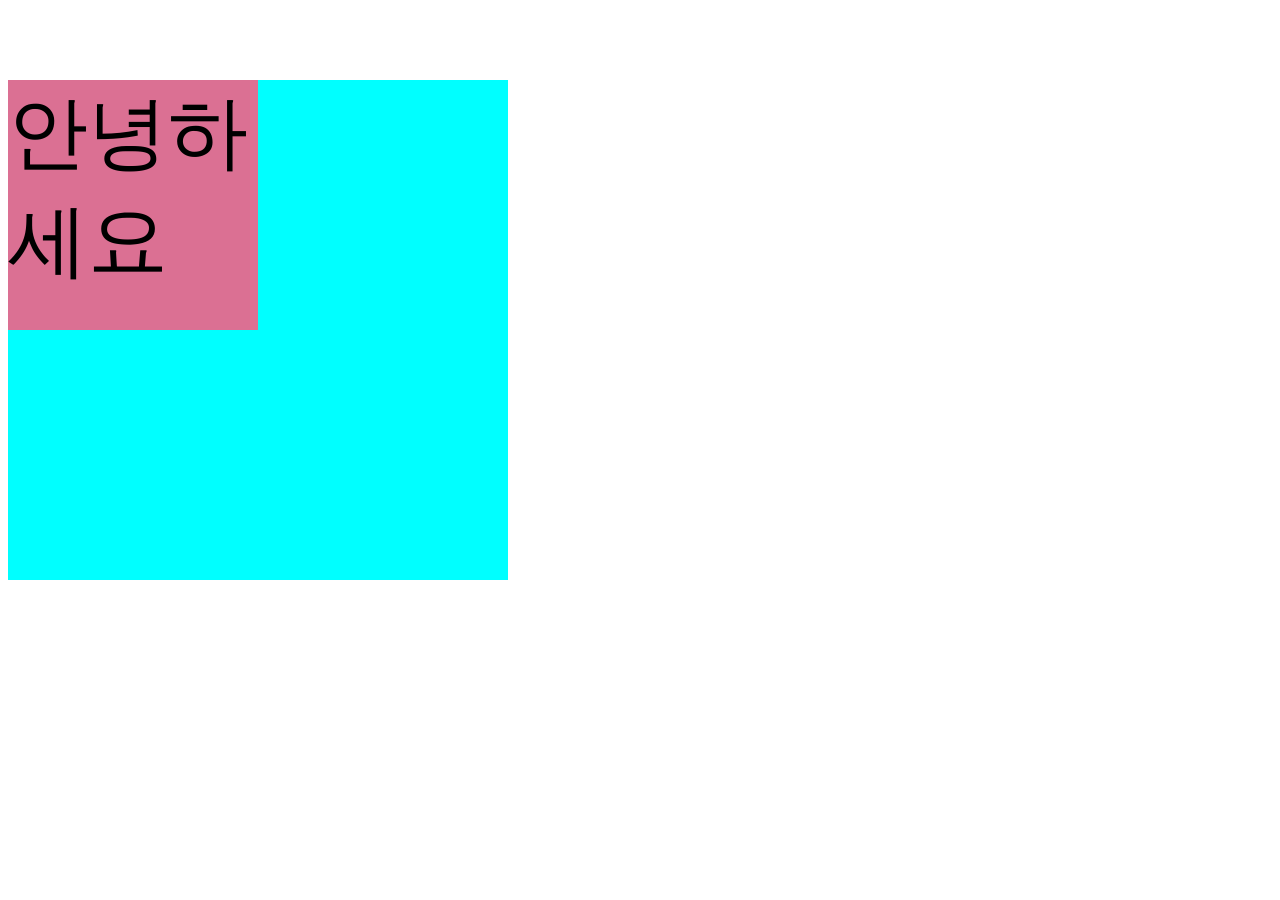
<file: 0/index.html>
<!DOCTYPE html>
<html lang="en">
<head>
    <meta charset="UTF-8">
    <meta name="viewport" content="width=device-width, initial-scale=1.0">
    <title>Document</title>
    <link rel="stylesheet" href="style.css">
</head>
<body>
    <div class="box01">
        <div class="box01-1">
            <p>안녕하세요</p>
        </div>
    </div>
</body>
</html>
</file>
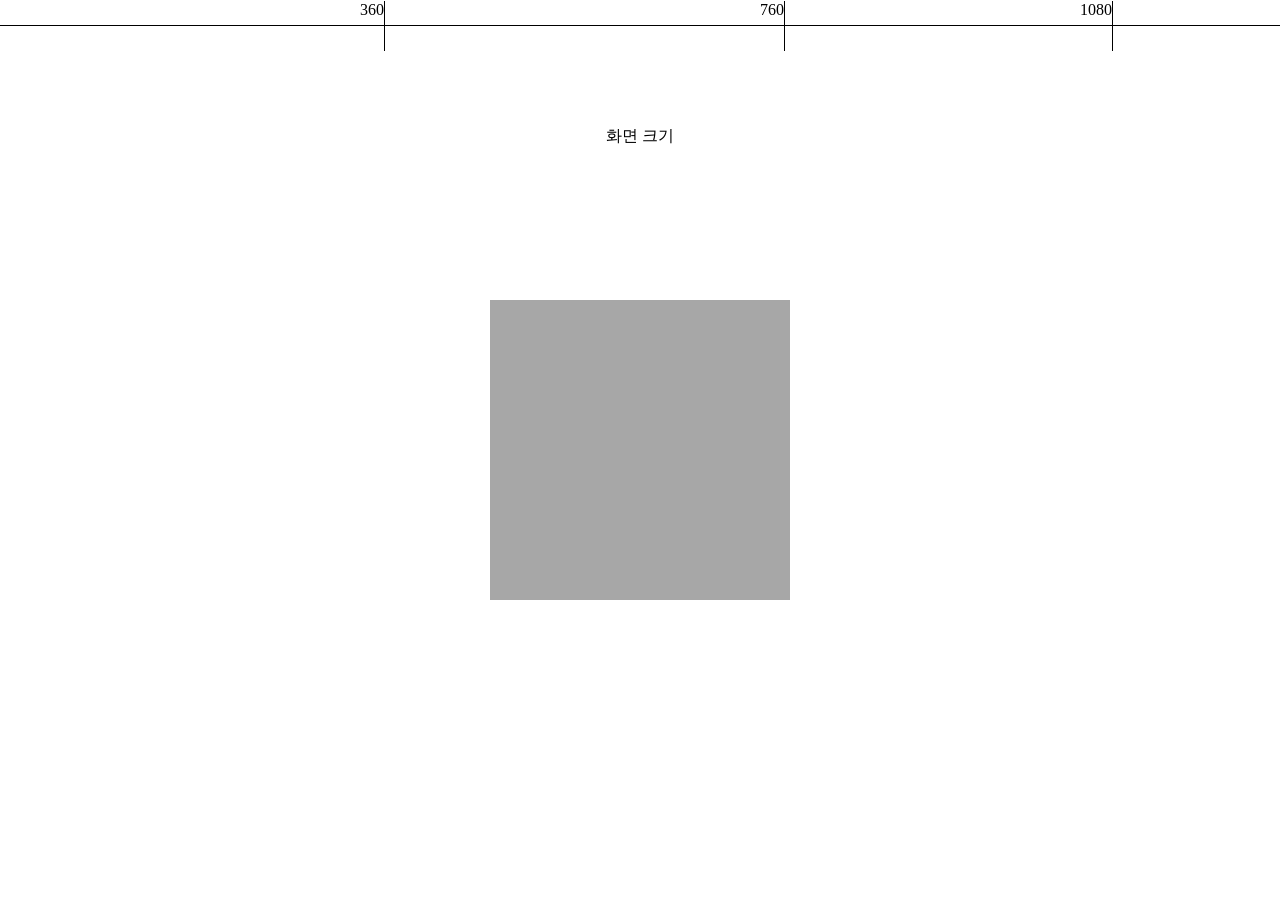
<file: ex2/index.html>
<!DOCTYPE html>
<html lang="ko">
<head>
    <meta charset="UTF-8">
    <meta name="viewport" content="width=device-width, initial-scale=1.0">
    <title>반응형</title>
    <link rel="stylesheet" href="normal.css">
    <link rel="stylesheet" href="style.css">
</head>
<body>
    <div class="line1">
        <span class="width">화면 크기</span>
        <span class="h-ln1"></span>
        <span class="h-ln2"></span>
        <span class="h-ln3"></span>
        <span class="h-ln4"></span>
    </div>

    <div class="box1"></div>
</body>
</html>
</file>
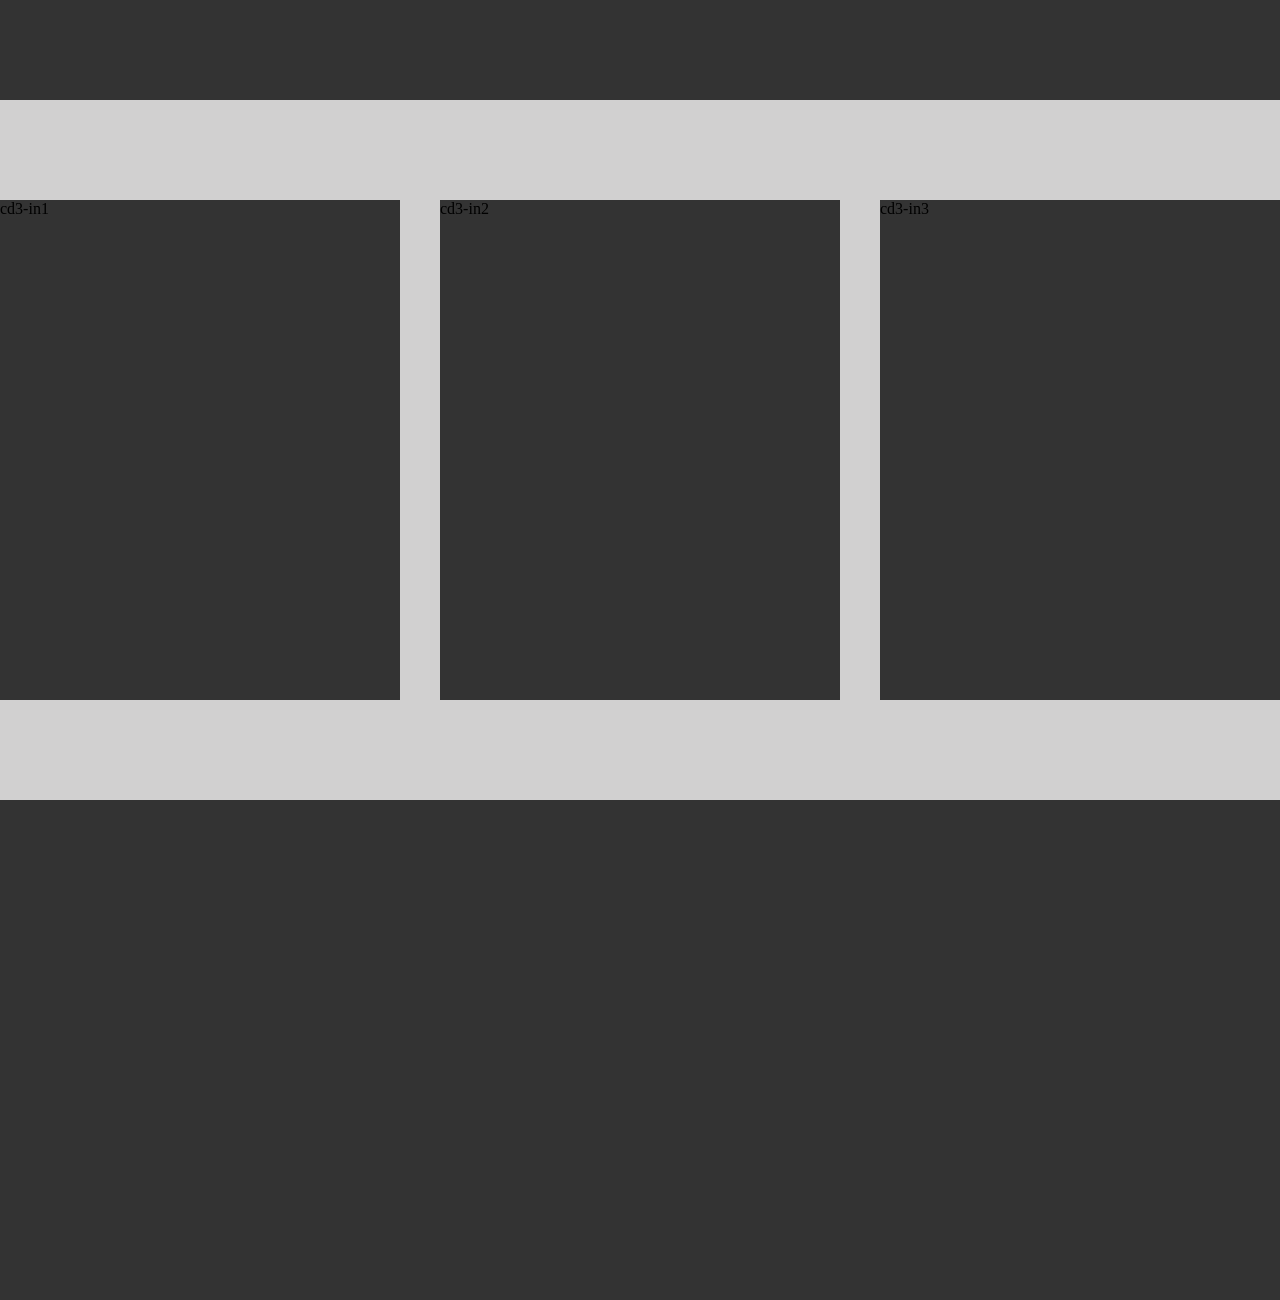
<file: ex3/index.html>
<!DOCTYPE html>
<html lang="ko">
<head>
    <meta charset="UTF-8">
    <meta name="viewport" content="width=device-width, initial-scale=1.0">
    <title>반응형</title>
    <link rel="stylesheet" href="normal.css">
    <link rel="stylesheet" href="style.css">
    <link rel="stylesheet" href="media.css">
</head>
<body>
    <header class="tr-5"></header>
    <main>
        <!-- section1 / card3 -->
        <section class="s1-cd3">
            <div class="s1-cd3-con container">
                <div class="cd3-in cd3-in1">cd3-in1</div>
                <div class="cd3-in cd3-in2">cd3-in2</div>
                <div class="cd3-in cd3-in3">cd3-in3</div>
            </div>
        </section>
    </main>
    <footer class="tr-5"></footer>
</body>
</html>
</file>
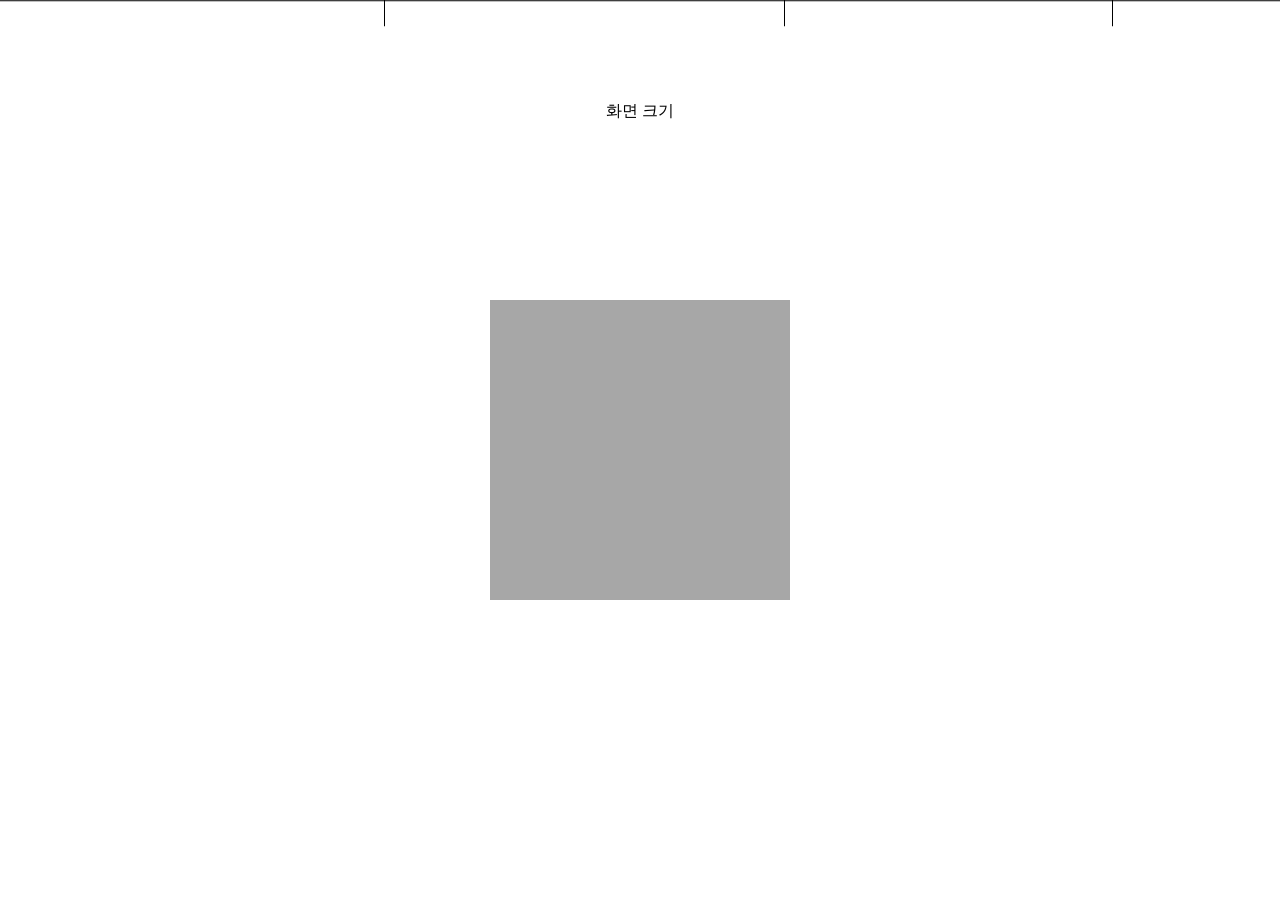
<file: ex실습파일/index.html>
<!DOCTYPE html>
<html lang="ko">
<head>
    <meta charset="UTF-8">
    <meta name="viewport" content="width=device-width, initial-scale=1.0">
    <title>반응형 실습파일</title>
    <link rel="stylesheet" href="normal.css">
    <link rel="stylesheet" href="style.css">
</head>
<body>
    <div class="box1"></div>
    <div class="box2"></div>

    <div class="line1">
        <span class="width">화면 크기</span>
        <span class="h-ln h-ln1">360</span>
        <span class="h-ln h-ln2">760</span>
        <span class="h-ln h-ln3">1080</span>
        <span class="h-ln h-ln4">1440</span>
    </div>
</body>
</html>
</file>
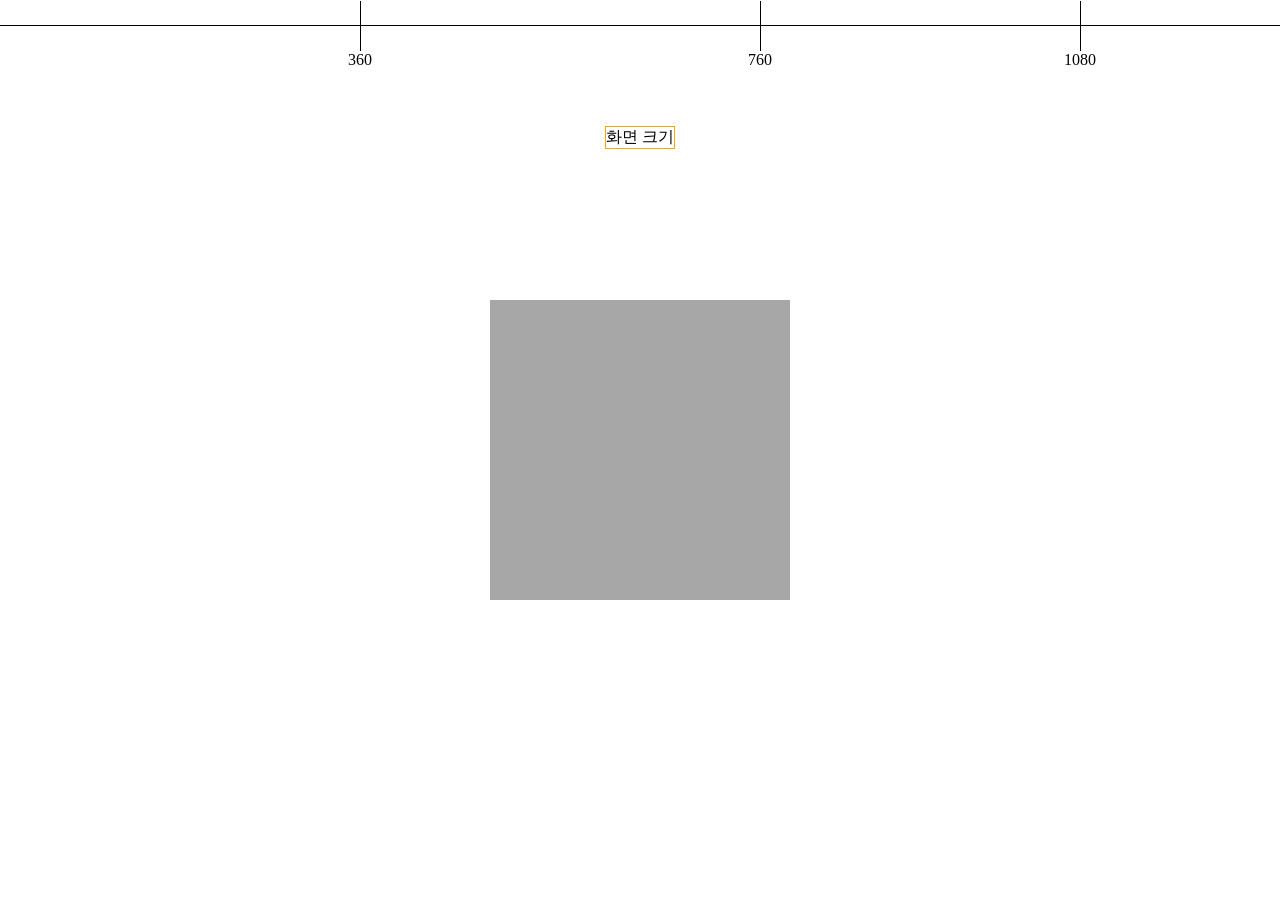
<file: ex2/실습파일/index.html>
<!DOCTYPE html>
<html lang="ko">
<head>
    <meta charset="UTF-8">
    <meta name="viewport" content="width=device-width, initial-scale=1.0">
    <title>반응형 실습파일</title>
    <link rel="stylesheet" href="normal.css">
    <link rel="stylesheet" href="style.css">
</head>
<body>
    <div class="line1">
        <span class="width">화면 크기</span>
        <span class="h-ln h-ln1"></span>
        <span class="h-ln h-ln2"></span>
        <span class="h-ln h-ln3"></span>
        <span class="h-ln h-ln4"></span>
    </div>

        <div class="box1"></div>
        <div class="box2"></div>
</body>
</html>
</file>
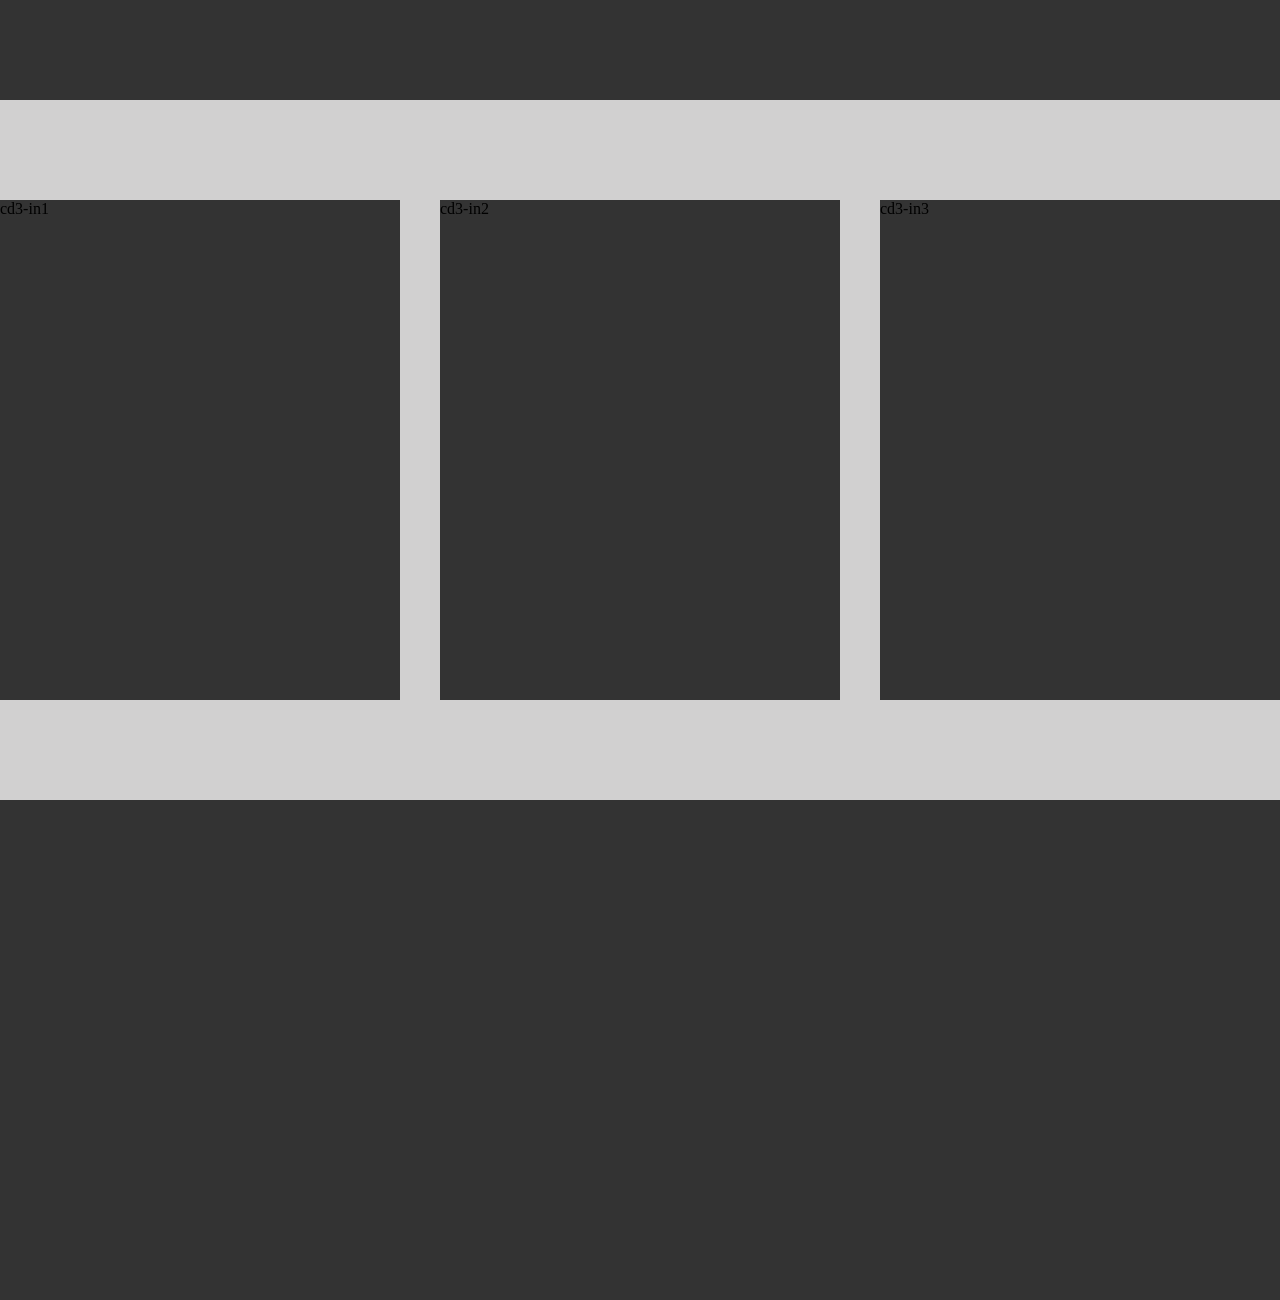
<file: ex3/ex3_answer/index.html>
<!DOCTYPE html>
<html lang="ko">
<head>
    <meta charset="UTF-8">
    <meta name="viewport" content="width=device-width, initial-scale=1.0">
    <title>반응형</title>
    <link rel="stylesheet" href="normal.css">
    <!-- <link rel="stylesheet" href="ex.css"> -->
    <link rel="stylesheet" href="style.css">
    <link rel="stylesheet" href="media.css">
</head>
<body>
    <header class="tr-5"></header>
    <main>
        <!-- section1 / card3 -->
        <section class="s1-cd3">
            <div class="s1-cd3-con container">
                <div class="cd3-in cd3-in1">cd3-in1</div>
                <div class="cd3-in cd3-in2">cd3-in2</div>
                <div class="cd3-in cd3-in3">cd3-in3</div>
            </div>
        </section>
    </main>
    <footer class="tr-5"></footer>
</body>
</html>
</file>
<file: 0/style.css>
.box01 {
    width: 500px;
    height: 500px;
    background-color: aqua;
}
.box01-1 {
    width: 50%;
    height: 50%;
    background-color: palevioletred;
}
.box01-1 > p {
    font-size: 5em;
}
</file>
<file: ex2/normal.css>
body{margin: 0; padding: 0;}
ul,ul>li{margin: 0; list-style: none; padding: 0;}
p{margin: 0;}
h1,h2,h3,h4,h5,h6 {
    font-weight: normal;
    font-size: inherit;
    margin: 0;
}
a {
    color: inherit;
    text-decoration: none;
    display: block;
}
button {
    background-color: transparent;
    padding: 0;
    border: none; outline: none;
}
img {
    display: block;
}
</file>
<file: ex2/style.css>
.line1 {
    border-top: 1px solid #000;
    position: relative;
    transform: translateY(25px);
}
.width {
    position: absolute;
    /* transform: translate(X, Y); */
    transform: translate(-50%, 100px);
    left: 50%;
}
.h-ln1, .h-ln2, .h-ln3, .h-ln4 {
    position: absolute;
    border-right: 1px solid #000;
    height: 50px;
    top: 50%;
    transform: translateY(-50%);
}
.h-ln1 {
    left: 360px;
}
.h-ln2 {
    left: 760px;
}
.h-ln3 {
    left: 1080px;
}
.h-ln4 {
    left: 1440px;
}
.h-ln::after {
    position: absolute;
    top: 100%;
    left: 50%;
    transform: translateX(-50%);
}
.h-ln1::after {content: "360";}
.h-ln2::after {content: "760";}
.h-ln3::after {content: "1080";}
.h-ln4::after {content: "1440";}
.box1 {
    width: 300px; height: 300px;
    position: fixed;
    background-color: #a7a7a7;
    left: 50%; top: 50%;
    transform: translate(-50%, -50%);
    transition: 0.8S;
}
/* 실험 코드 -> 실무 코드 x */
body{height: 100vh;}
body:hover .box1 {
    transform: translate(-40%, -40%);
}
.box2 {
    position: absolute;
    width: 61px; height: 20px;
    background-color: green;
    top: 26px; left: 1440px;
    transform: translateX(-50%);
}
.box2:hover {
    transform: translateX(0);
}
@media screen and (max-width: 1080px) {
    .box2 {
        left: 1080px;
    }
}
</file>
<file: ex3/normal.css>
body{margin: 0; padding: 0;}
ul,ul>li{margin: 0; list-style: none; padding: 0;}
p{margin: 0;}
h1,h2,h3,h4,h5,h6 {
    font-weight: normal;
    font-size: inherit;
    margin: 0;
}
a {
    color: inherit;
    text-decoration: none;
    display: block;
}
button {
    background-color: transparent;
    padding: 0;
    border: none; outline: none;
}
img {
    display: block;
}
</file>
<file: ex3/style.css>
/* Component */
.tr-3 {transition: 0.3S;}
.tr-5 {transition: 0.5S;}
.tr-7 {transition: 0.7S;}
.container {
    /* width -> 고정, 반응형에서는 가로 스크롤 x */
    /* .container는 최소 320px 최대 1440px 유연하게 동작 */
    min-width: 320px; max-width: 1440px;
    margin-left: auto; margin-right: auto;
}

header {
    height: 100px;
    background-color: #333;
}

.s1-cd3 {
    background-color: #d1d0d0;
    padding-top: 100px;
    padding-bottom: 100px;
}
.s1-cd3-con {
    display: flex; gap: 40px;
    
}
.cd3-in {
    background-color: #333;
    height: 500px;
    flex-grow: 1; flex-basis: 0;
}

footer{
    height: 500px;
    background-color: #333;
}
</file>
<file: ex3/media.css>
/* [1081부터 상자 레이아웃 -> 가로] 1081~ */

/* 1080 이하: 가로 3단 레이아웃 → 세로 3단 레이아웃 */
/* 320 ~ 1080 */
@media screen and (max-width: 1080px) {
    .s1-cd3-con {
        /* 1080까지 상자 레이아웃 -> 세로 */
        flex-direction: column;
    }
    /* .cd3-in {
        width: 100%;
        height: 300px;
        flex-grow: 0;
        flex-basis: auto;
    } */
}

/* (실무)360사이즈에서 가장 많이 디자인함 */
/* (포트폴리오)화면이 길어야 예뻐서 320*720 */
/* 0~320 */
@media screen and (max-width: 320px) {
    header {
        height: 80px;
        background-color: #8d8d8d;
    }
    .s1-cd3-con {
        /* 320까지 상자 레이아웃 -> 가로 */
        flex-direction: row;
    }
    footer  {
        height: 210px;
        background-color: #8d8d8d;
    }
}
</file>
<file: ex실습파일/normal.css>
body{margin: 0; padding: 0;}
ul,ul>li{margin: 0; list-style: none; padding: 0;}
p{margin: 0;}
h1,h2,h3,h4,h5,h6 {
    font-weight: normal;
    font-size: inherit;
    margin: 0;
}
a {
    color: inherit;
    text-decoration: none;
    display: block;
}
button {
    background-color: transparent;
    padding: 0;
    border: none; outline: none;
}
img {
    display: block;
}
</file>
<file: ex실습파일/style.css>
.box1 {
    width: 300px; height: 300px;
    /* absolute로 사용하면 안되나요? */
    position: absolute;
    background-color: #a7a7a7;
    left: 50%; top: 50%;
    transform: translate(-50%, -50%);
    transition: 0.8s;
}
body{height: 100vh;}
body:hover > .box1 {
    transform: translate(-25%, -25%);
}
.box2 {
    width: 50px; height: 20px;
    background-color: green;
    position: absolute;
    left: 1440px; top: 25px;
    
}
.line1 {
    border-top: 1px solid #000;
    position: relative;
    transform: translateY(25%);
}
.width {
    position: absolute;
    transform: translate(-50%, 100px);
    left: 50%; 
}
.h-ln1, .h-ln2, .h-ln3, .h-ln4 {
    position: absolute;
    border-right: 1px solid #000;
    height: 50px;
    top: 50%;
    transform: translateY(-50%);
}
.h-ln1 {
    left: 360px;
}
.h-ln2 {
    left: 760px;
}
.h-ln3 {
    left: 1080px;
}
.h-ln4 {
    left: 1440px;
}
</file>
<file: ex2/실습파일/normal.css>
body{margin: 0; padding: 0;}
ul,ul>li{margin: 0; list-style: none; padding: 0;}
p{margin: 0;}
h1,h2,h3,h4,h5,h6 {
    font-weight: normal;
    font-size: inherit;
    margin: 0;
}
a {
    color: inherit;
    text-decoration: none;
    display: block;
}
button {
    background-color: transparent;
    padding: 0;
    border: none; outline: none;
}
img {
    display: block;
}
</file>
<file: ex2/실습파일/style.css>
.line1 {
    border-top: 1px solid #000;
    position: relative;
    transform: translateY(25px);
}
.width {
    border: 1px solid orange;
    position: absolute;
    transform: translate(-50%, 100px);
    left: 50%;
}
.h-ln1, .h-ln2, .h-ln3, .h-ln4 {
    position: absolute;
    border-right: 1px solid #000;
    height: 50px;
    top: 50%;
    transform: translateY(-50%);
}
.h-ln1 {
    left: 360px;
}
.h-ln2 {
    left: 760px;
}
.h-ln3 {
    left: 1080px;
}
.h-ln4 {
    left: 1440px;
}
.h-ln::after {
    position: absolute;
    top: 100%;
    left: 50%;
    transform: translatex(-50%);
}
.h-ln1::after {content: "360";}
.h-ln2::after {content: "760";}
.h-ln3::after {content: "1080";}
.h-ln4::after {content: "1440";}
.box1 {
    width: 300px; height: 300px;
    position: fixed;
    background-color: #a7a7a7;
    left: 50%; top: 50%;
    transform: translate(-50%, -50%);
    transition: 0.8s;
}
body {height: 100vh;}
body:hover > .box1 {
    transform: translate(-40%, -40%);
}
.box2 {
    position: absolute;
    width: 61px; height: 20px;
    background-color: green;
    top: 26px; left: 1441px;
    transform: translatex(-50%);
}
.box2:hover {
    transform: translateX(0);
    /* position: absolute; */
    /* left: 50%; */
}

@media screen and (max-width: 1080px) {
    .box2 {
        left: 1080px;
    }    
}
</file>
<file: ex3/ex3_answer/normal.css>
body{margin: 0; padding: 0;}
ul,ul>li{margin: 0; list-style: none; padding: 0;}
p{margin: 0;}
h1,h2,h3,h4,h5,h6 {
    font-weight: normal;
    font-size: inherit;
    margin: 0;
}
a {
    color: inherit;
    text-decoration: none;
    /* background-color: pink; */
    display: block;
}
button {
    background-color: transparent;
    padding: auto;
    border: none; outline: none;
}
img {
    /* background-color: red; */
    display: block;
}
</file>
<file: ex3/ex3_answer/style.css>
/* Component */
.tr-3{transition: 0.3s;}
.tr-5{transition: 0.5s;}
.tr-7{transition: 0.7s;}
.container {
    max-width: 1440px;
    margin-left: auto; margin-right: auto;
}

header {
    height: 100px;
    background-color: #333;
}
.s1-cd3 {
    background-color: #d1d0d0;
    padding-top: 100px;
    padding-bottom: 100px;
}
.s1-cd3-con {
    display: flex; gap: 40px;
}
.cd3-in {
    background-color: #333;
    height: 500px; 
    flex-grow: 1; flex-basis: 0;
}
footer {
    height: 500px;
    background-color: #333;
}
</file>
<file: ex3/ex3_answer/media.css>
/* 1080 이하: 가로 3단 레이아웃 → 세로 3단 레이아웃 */
@media screen and (max-width: 1080px) {
    .s1-cd3-con {
        flex-direction: column;
    }

    .cd3-in {
        width: 100%;
        height: 300px;
        flex-grow: 0;
        flex-basis: auto;
    }
}

/* (실무)360사이즈에서 가장 많이 디자인함 */
/* (포트폴리오)화면이 길어야 예뻐서 320*720 */
/* 0 ~ 320 */
@media screen and (max-width: 320px) {
    header {
        height: 80px;
        background-color: #8d8d8d;
    }

    footer {
        height: 210px;
        background-color: #8d8d8d;
    }
}
</file>
